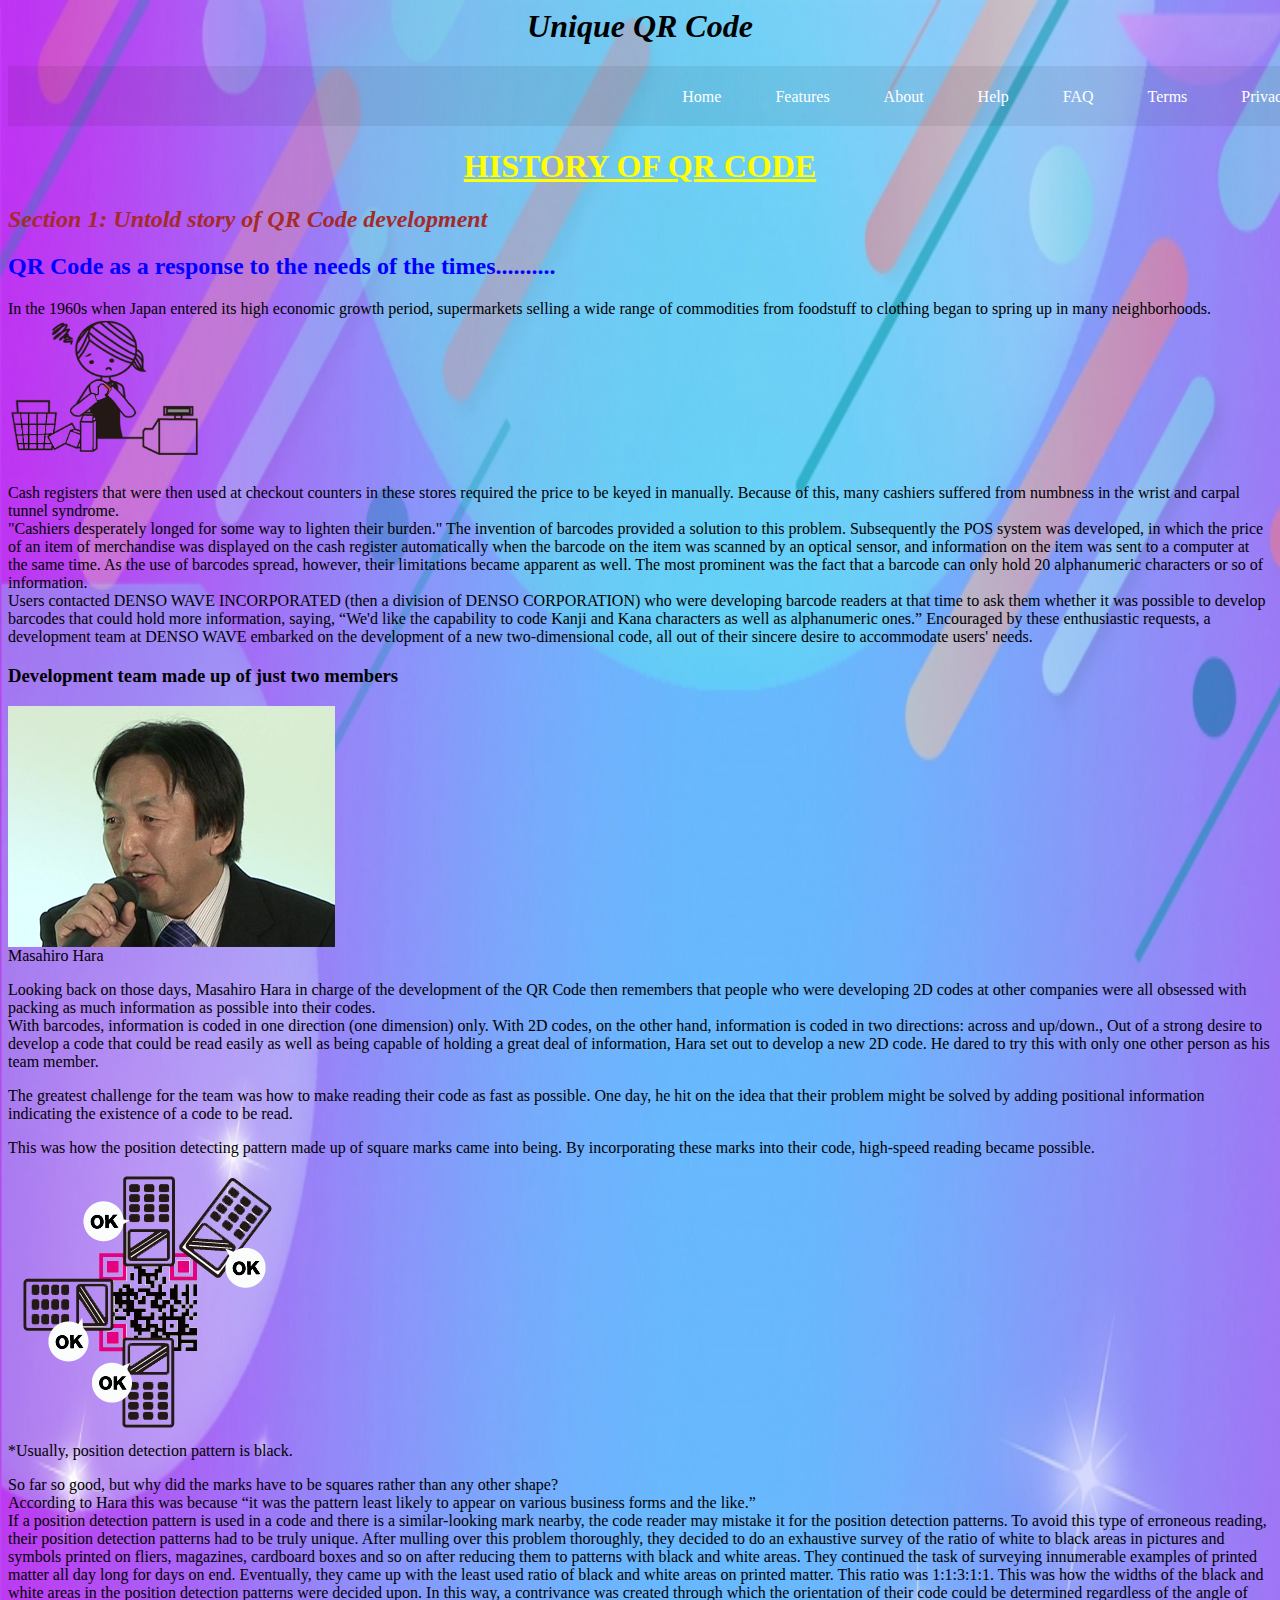
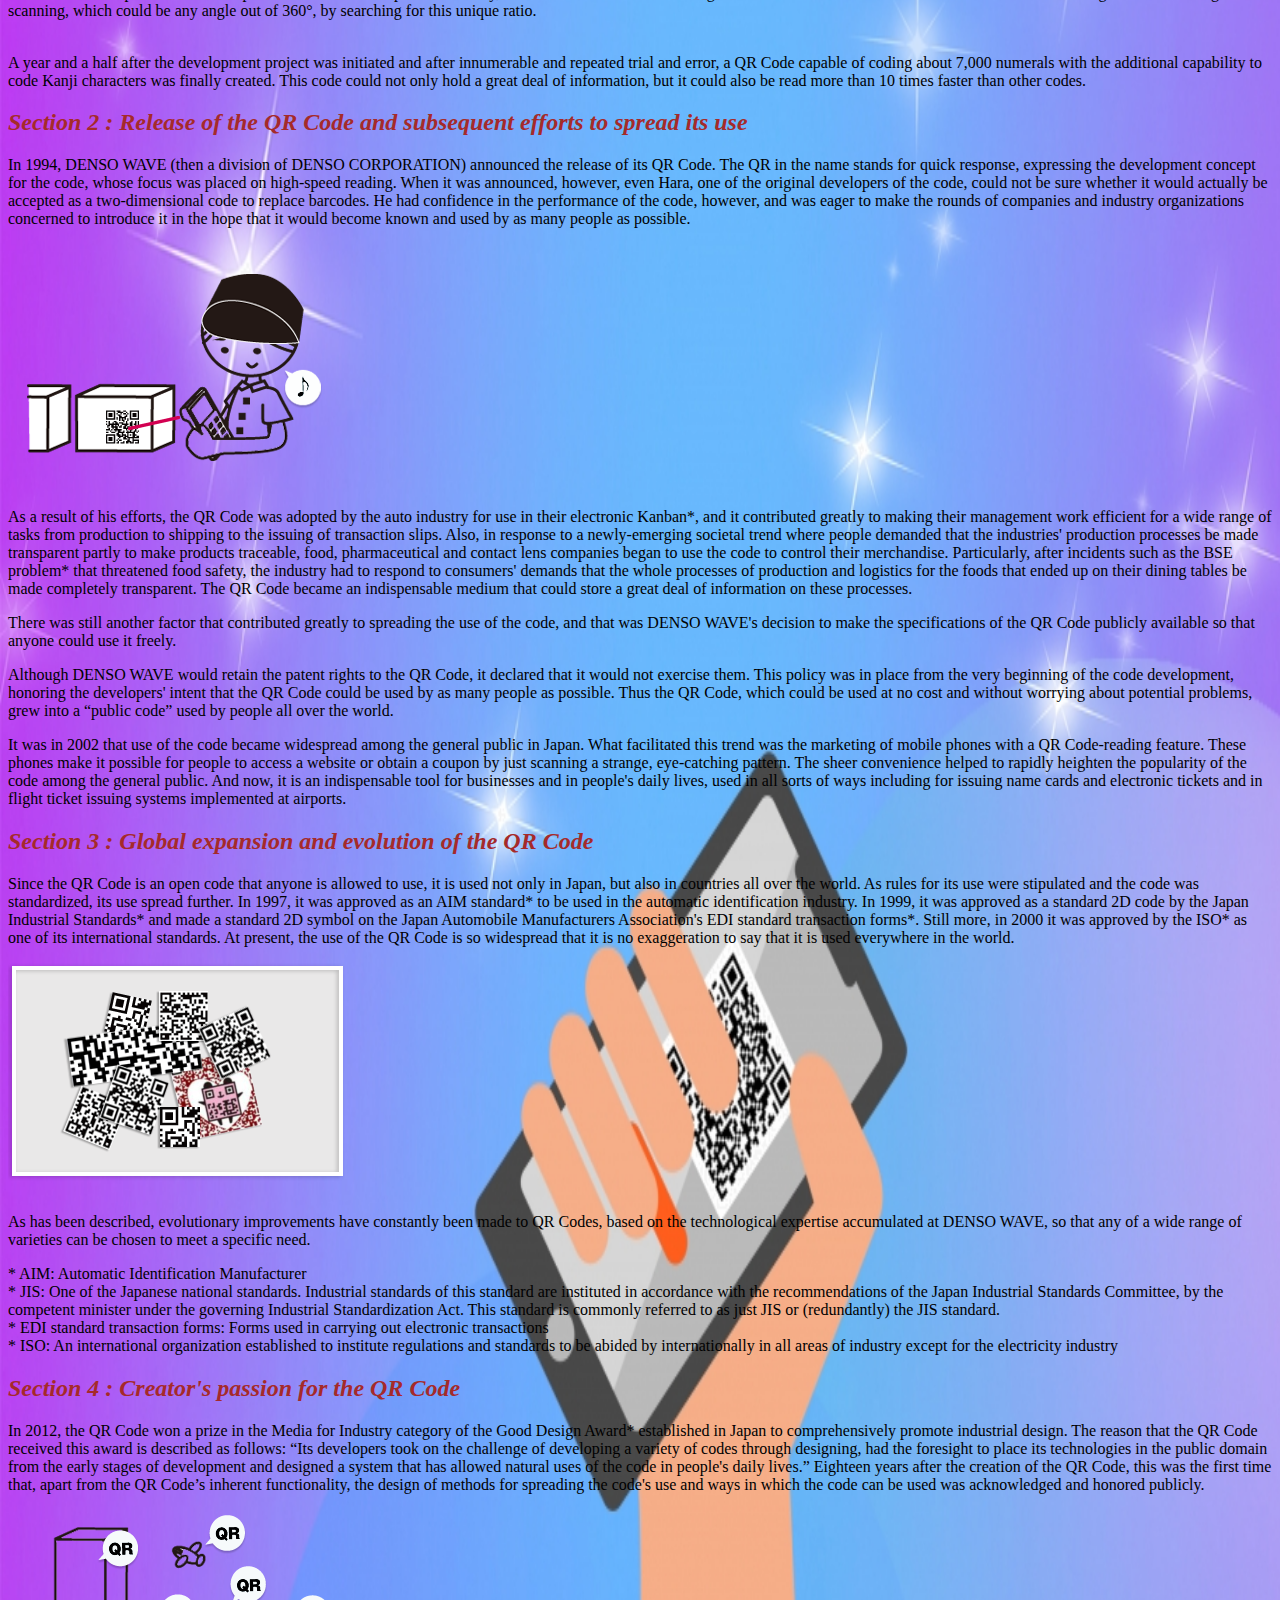
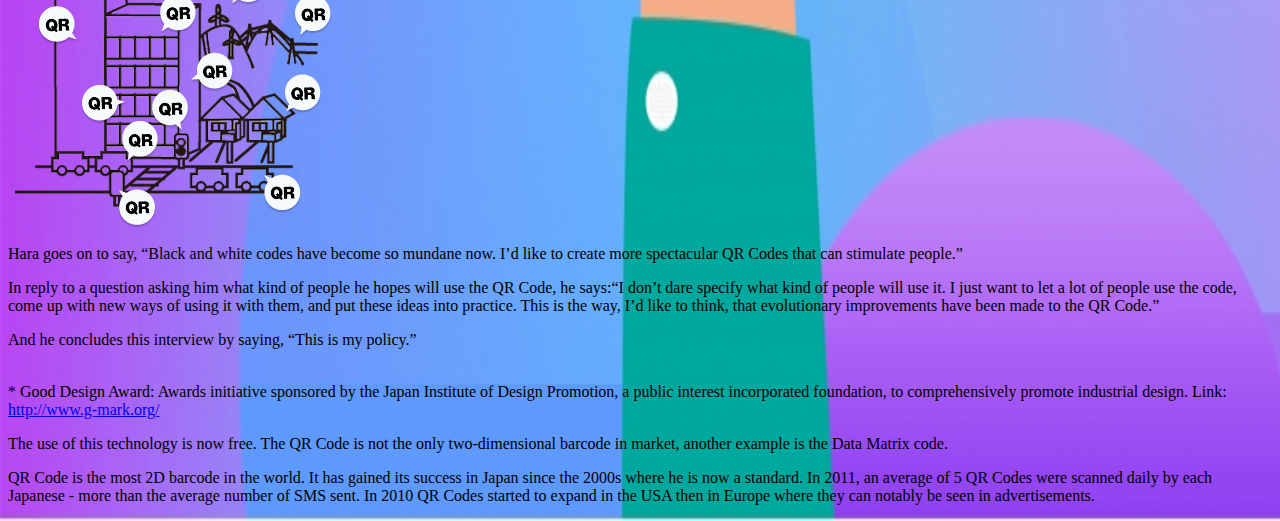
<file: About.html>
﻿<html>
<head>
<title>QRCode</title>
<link rel="stylesheet" type="text/css" href="style.css" />
<style>
body {
background-image:url(images/pngtree.jpg);
  background-size: 105% 100%;
    }
</style>

<meta charset="utf-8" />
</head><body text="#000000">
<center><h1 ="name"><i>Unique QR Code</i></h1></center>
<div id="main">
   <nav>
   <ul>
     <li><a href="index.html">Home</a></li>
     <li><a href="Features.html">Features</a></li>
     <li><a href="About.html">About</a></li>
     <li><a href="Help.html">Help</a></li>
     <li><a href="Faq.html">FAQ</a></li>
     <li><a href="Terms.html">Terms</a></li>
     <li><a href="Privacy.html">Privacy</a></li>
     </ul>  
  </nav>
</div>
<h1 style="color:yellow;"><U><center>HISTORY OF QR CODE</center></U></H1>
<h2 style="color:brown;"><i>Section 1: Untold story of QR Code development</i></h2>
<h2 style="color:blue;"><b>QR Code as a response to the needs of the times..........</b></h2>
In the 1960s when Japan entered its high economic growth period, supermarkets selling a wide range of commodities from foodstuff to clothing began to spring up in many neighborhoods.<br />
<img src="images/1Image.png" height="150" width="200" /><p>Cash registers that were then used at checkout counters in these stores required the price to be keyed in manually. Because of this, many cashiers suffered from numbness in the wrist and carpal tunnel syndrome.<br />
"Cashiers desperately longed for some way to lighten their burden."
The invention of barcodes provided a solution to this problem. Subsequently the POS system was developed, in which the price of an item of merchandise was displayed on the cash register automatically when the barcode on the item was scanned by an optical sensor, and information on the item was sent to a computer at the same time.
As the use of barcodes spread, however, their limitations became apparent as well. The most prominent was the fact that a barcode can only hold 20 alphanumeric characters or so of information.<br />
Users contacted DENSO WAVE INCORPORATED (then a division of DENSO CORPORATION) who were developing barcode readers at that time to ask them whether it was possible to develop barcodes that could hold more information, saying, “We'd like the capability to code Kanji and Kana characters as well as alphanumeric ones.”
Encouraged by these enthusiastic requests, a development team at DENSO WAVE embarked on the development of a new two-dimensional code, all out of their sincere desire to accommodate users' needs.
</p><div class="chapterH3Title" id="teamH3">
<h3>Development team made up of just two members</h3></div>
<img src="images/1HaraImage.png" id="1haraImage.png" />
<div class="smallText" id="haraName">Masahiro Hara</div>
<p>Looking back on those days, Masahiro Hara in charge of the development of the QR Code then remembers that people who were developing 2D codes at other companies were all obsessed with packing as much information as possible into their codes.<br />
                            With barcodes, information is coded in one direction (one dimension) only. With 2D codes, on the other hand, information is coded in two directions: across and up/down., Out of a strong desire to develop a code that could be read easily as well as being capable of holding a great deal of information, Hara set out to develop a new 2D code. He dared to try this with only one other person as his team member.</p>
<p>The greatest challenge for the team was how to make reading their code as fast as possible. One day, he hit on the idea that their problem might be solved by adding positional information indicating the existence of a code to be read.</p>
<p>This was how the position detecting pattern made up of square marks came into being. By incorporating these marks into their code, high-speed reading became possible.</p>
<img src="images/chapter1OImage.png" id="okImage" />
<div class="smallText" id="okImageText">*Usually, position detection pattern is black.</div>
<p>So far so good, but why did the marks have to be squares rather than any other shape?<br />
According to Hara this was because “it was the pattern least likely to appear on various business forms and the like.” <br />
                    If a position detection pattern is used in a code and there is a similar-looking mark nearby, the code reader may mistake it for the position detection patterns. To avoid this type of erroneous reading, their position detection patterns had to be truly unique. After mulling over this problem thoroughly, they decided to do an exhaustive survey of the ratio of white to black areas in pictures and symbols printed on fliers, magazines, cardboard boxes and so on after reducing them to patterns with black and white areas. They continued the task of surveying innumerable examples of printed matter all day long for days on end. Eventually, they came up with the least used ratio of black and white areas on printed matter. This ratio was 1:1:3:1:1. This was how the widths of the black and white areas in the position detection patterns were decided upon. In this way, a contrivance was created through which the orientation of their code could be determined regardless of the angle of scanning, which could be any angle out of 360°, by searching for this unique ratio.
<br /><br /></p>
<p>A year and a half after the development project was initiated and after innumerable and repeated trial and error, a QR Code capable of coding about 7,000 numerals with the additional capability to code Kanji characters was finally created. This code could not only hold a great deal of information, but it could also be read more than 10 times faster than other codes.</p></div></div>
<div class="chapterH2Title">
<h2 style="color:brown;"><i>Section 2 : Release of the QR Code and subsequent efforts to spread its use</i></h2>
</div>
<div class="chapterMiddle">
<div class="chapterContents chapterContents2">
<p>In 1994, DENSO WAVE (then a division of DENSO CORPORATION) announced the release of its QR Code. The QR in the name stands for quick response, expressing the development concept for the code, whose focus was placed on high-speed reading. When it was announced, however, even Hara, one of the original developers of the code, could not be sure whether it would actually be accepted as a two-dimensional code to replace barcodes. He had confidence in the performance of the code, however, and was eager to make the rounds of companies and industry organizations concerned to introduce it in the hope that it would become known and used by as many people as possible.</p>
<img src="images/2Image.png"/>
<p>As a result of his efforts, the QR Code was adopted by the auto industry for use in their electronic Kanban*, and it contributed greatly to making their management work efficient for a wide range of tasks from production to shipping to the issuing of transaction slips. Also, in response to a newly-emerging societal trend where people demanded that the industries' production processes be made transparent partly to make products traceable, food, pharmaceutical and contact lens companies began to use the code to control their merchandise. Particularly, after incidents such as the BSE problem* that threatened food safety, the industry had to respond to consumers' demands that the whole processes of production and logistics for the foods that ended up on their dining tables be made completely transparent. The QR Code became an indispensable medium that could store a great deal of information on these processes.</p>
						
<p>There was still another factor that contributed greatly to spreading the use of the code, and that was DENSO WAVE's decision to make the specifications of the QR Code publicly available so that anyone could use it freely.</p>
	<p>Although DENSO WAVE would retain the patent rights to the QR Code, it declared that it would not exercise them. This policy was in place from the very beginning of the code development, honoring the developers' intent that the QR Code could be used by as many people as possible. Thus the QR Code, which could be used at no cost and without worrying about potential problems, grew into a “public code” used by people all over the world.</p>
<p>It was in 2002 that use of the code became widespread among the general public in Japan. What facilitated this trend was the marketing of mobile phones with a QR Code-reading feature. These phones make it possible for people to access a website or obtain a coupon by just scanning a strange, eye-catching pattern. The sheer convenience helped to rapidly heighten the popularity of the code among the general public. And now, it is an indispensable tool for businesses and in people's daily lives, used in all sorts of ways including for issuing name cards and electronic tickets and in flight ticket issuing systems implemented at airports.</p>
</div>
</div>
<div id="chapter3">
<div class="chapterH2Title">
<h2 style="color:brown;"><i>Section 3 : Global expansion and evolution of the QR Code</i></h2>
</div>
<div class="chapterMiddle">
<div class="chapterContents chapterContents3">
<p>Since the QR Code is an open code that anyone is allowed to use, it is used not only in Japan, but also in countries all over the world. As rules for its use were stipulated and the code was standardized, its use spread further. In 1997, it was approved as an AIM standard* to be used in the automatic identification industry. In 1999, it was approved as a standard 2D code by the Japan Industrial Standards* and made a standard 2D symbol on the Japan Automobile Manufacturers Association's EDI standard transaction forms*. Still more, in 2000 it was approved by the ISO* as one of its international standards. At present, the use of the QR Code is so widespread that it is no exaggeration to say that it is used everywhere in the world.</p>
<img src="images/3Image.png"/>
<p>As has been described, evolutionary improvements have constantly been made to QR Codes, based on the technological expertise accumulated at DENSO WAVE, so that any of a wide range of varieties can be chosen to meet a specific need.</p>
<div class="smallText">
* AIM: Automatic Identification Manufacturer<br />
* JIS: One of the Japanese national standards. Industrial standards of this standard are instituted in accordance with the recommendations of the Japan Industrial Standards Committee, by the competent minister under the governing Industrial Standardization Act. This standard is commonly referred to as just JIS or (redundantly) the JIS standard.<br />
* EDI standard transaction forms: Forms used in carrying out electronic transactions<br />
* ISO: An international organization established to institute regulations and standards to be abided by internationally in all areas of industry except for the electricity industry
</div></div></div>
<div id="chapter4">
<div class="chapterH2Title">
<h2 style="color:brown;"><i> Section 4 : Creator's passion for the QR Code</i></h2>
</div>
<div class="chapterMiddle">
<div class="chapterContents chapterContents4">
<p>In 2012, the QR Code won a prize in the Media for Industry category of the Good Design Award* established in Japan to comprehensively promote industrial design. The reason that the QR Code received this award is described as follows: “Its developers took on the challenge of developing a variety of codes through designing, had the foresight to place its technologies in the public domain from the early stages of development and designed a system that has allowed natural uses of the code in people's daily lives.” Eighteen years after the creation of the QR Code, this was the first time that, apart from the QR Code’s inherent functionality, the design of methods for spreading the code's use and ways in which the code can be used was acknowledged and honored publicly.</p>
<img src="images/4Image.png"/>
<p>Hara goes on to say, “Black and white codes have become so mundane now. I’d like to create more spectacular QR Codes that can stimulate people.”</p>
<p>In reply to a question asking him what kind of people he hopes will use the QR Code, he says:“I don’t dare specify what kind of people will use it. I just want to let a lot of people use the code, come up with new ways of using it with them, and put these ideas into practice. This is the way, I’d like to think, that evolutionary improvements have been made to the QR Code.”</p>
<p> And he concludes this interview by saying, “This is my policy.”<br /><br /></p>
<div class="smallText">
* Good Design Award: Awards initiative sponsored by the Japan Institute of Design Promotion, a public interest incorporated foundation, to comprehensively promote industrial design.  Link: <a href="http://www.g-mark.org/" target="_blank">http://www.g-mark.org/</a>
</div></div></div>
<p> The use of this technology is now free. The QR Code is not the only two-dimensional barcode in market, another example is the Data Matrix code.</p>
<p>QR Code is the most 2D barcode in the world. It has gained its success in Japan since the 2000s where he is now a standard. In 2011, an average of 5 QR Codes were scanned daily by each Japanese - more than the average number of SMS sent.
In 2010 QR Codes started to expand in the USA then in Europe where they can notably be seen in advertisements.</p>
</div></body>
</html>
</file>
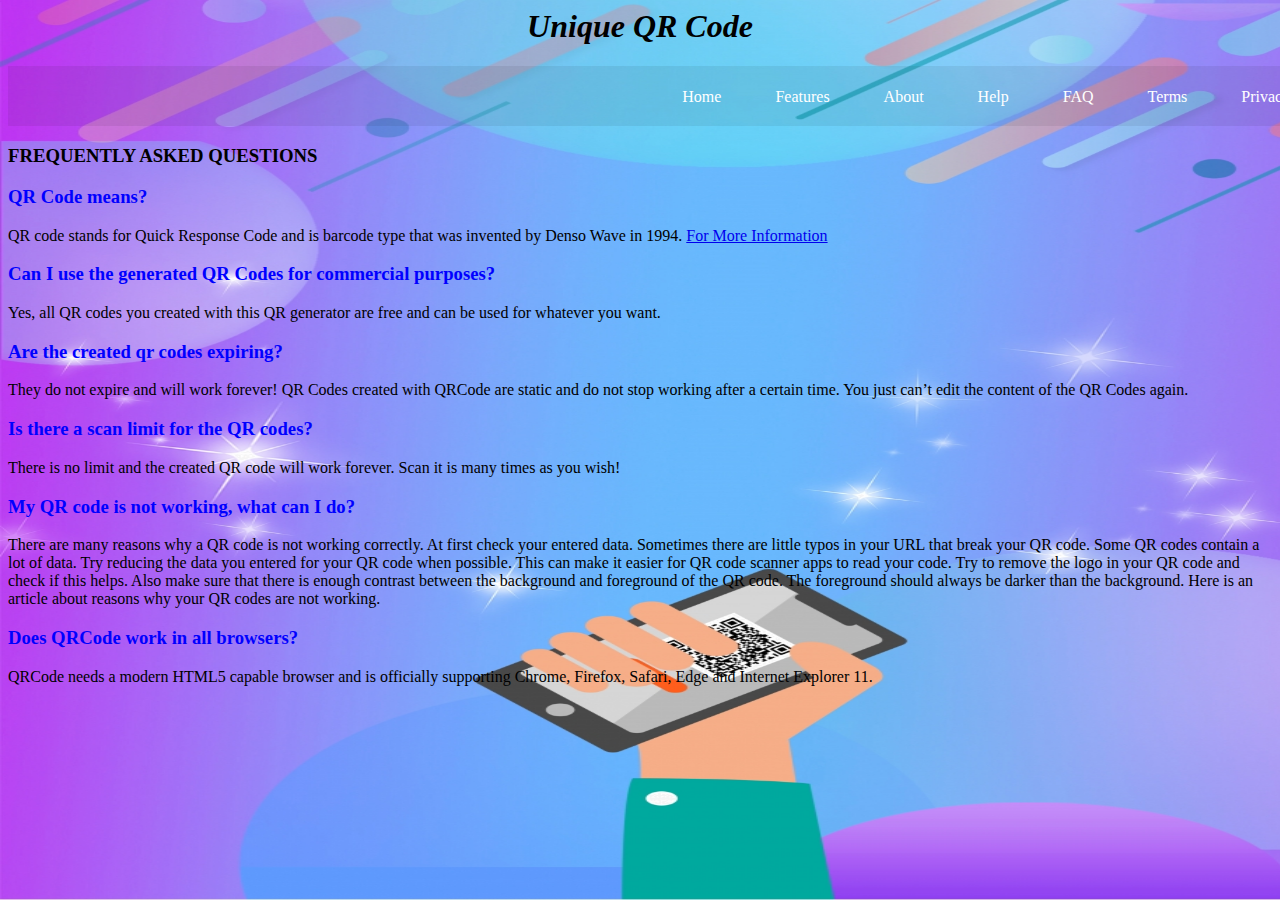
<file: Faq.html>
﻿<html>
<head>
<title>QRCode</title>
<link rel="stylesheet" type="text/css" href="style.css"/>
<style>
body {
background-image:url(images/pngtree.jpg);
  background-size: 105%100%;
    }
</style>

<meta charset="utf-8" />
</head><body text="#000000">
<center><h1 ="name"><i>Unique QR Code</i></h1></center>
<div id="main">
   <nav>
     <ul>
     <li><a href="index.html">Home</a></li>
     <li><a href="Features.html">Features</a></li>
     <li><a href="About.html">About</a></li>
     <li><a href="Help.html">Help</a></li>
     <li><a href="Faq.html">FAQ</a></li>
      <li><a href="Terms.html">Terms</a></li>
     <li><a href="Privacy.html">Privacy</a></li>
     </ul>  
   </nav>
</div>

<h3>FREQUENTLY ASKED QUESTIONS</h3>
<h3 style="color:blue;"><b>QR  Code means?</b><br /></h3>
QR code stands for Quick Response Code and is barcode type that was invented by Denso Wave in 1994. <a href="FAQ's/What-is-a-qrcode.html">For More Information</a>
<h3 style="color:blue;"><b>Can I use the generated QR Codes for commercial purposes?</b></h3>
<p>Yes, all QR codes you created with this QR generator are free and can be used for whatever you want.</p>
<h3 style="color:blue;"><b>Are the created qr codes expiring?</b></h3>
<p>They do not expire and will work forever! QR Codes created with QRCode are static and do not stop working after a certain time. You just can’t edit the content of the QR Codes again.</p>
<h3 style="color:blue;"><b>Is there a scan limit for the QR codes?</b></h3>
<p>There is no limit and the created QR code will work forever. Scan it is many times as you wish!</p>
<h3 style="color:blue;"><b>My QR code is not working, what can I do?</b></h3>
<p>There are many reasons why a QR code is not working correctly. At first check your entered data. Sometimes there are little typos in your URL that break your QR code. Some QR codes contain a lot of data. Try reducing the data you entered for your QR code when possible. This can make it easier for QR code scanner apps to read your code. Try to remove the logo in your QR code and check if this helps. Also make sure that there is enough contrast between the background and foreground of the QR code. The foreground should always be darker than the background. Here is an article about reasons why your QR codes are not working.</p>
<h3 style="color:blue;"><b>Does QRCode work in all browsers?</b></h3>
<p>QRCode needs a modern HTML5 capable browser and is officially supporting Chrome, Firefox, Safari, Edge and Internet Explorer 11.</p></body></html>
</file>
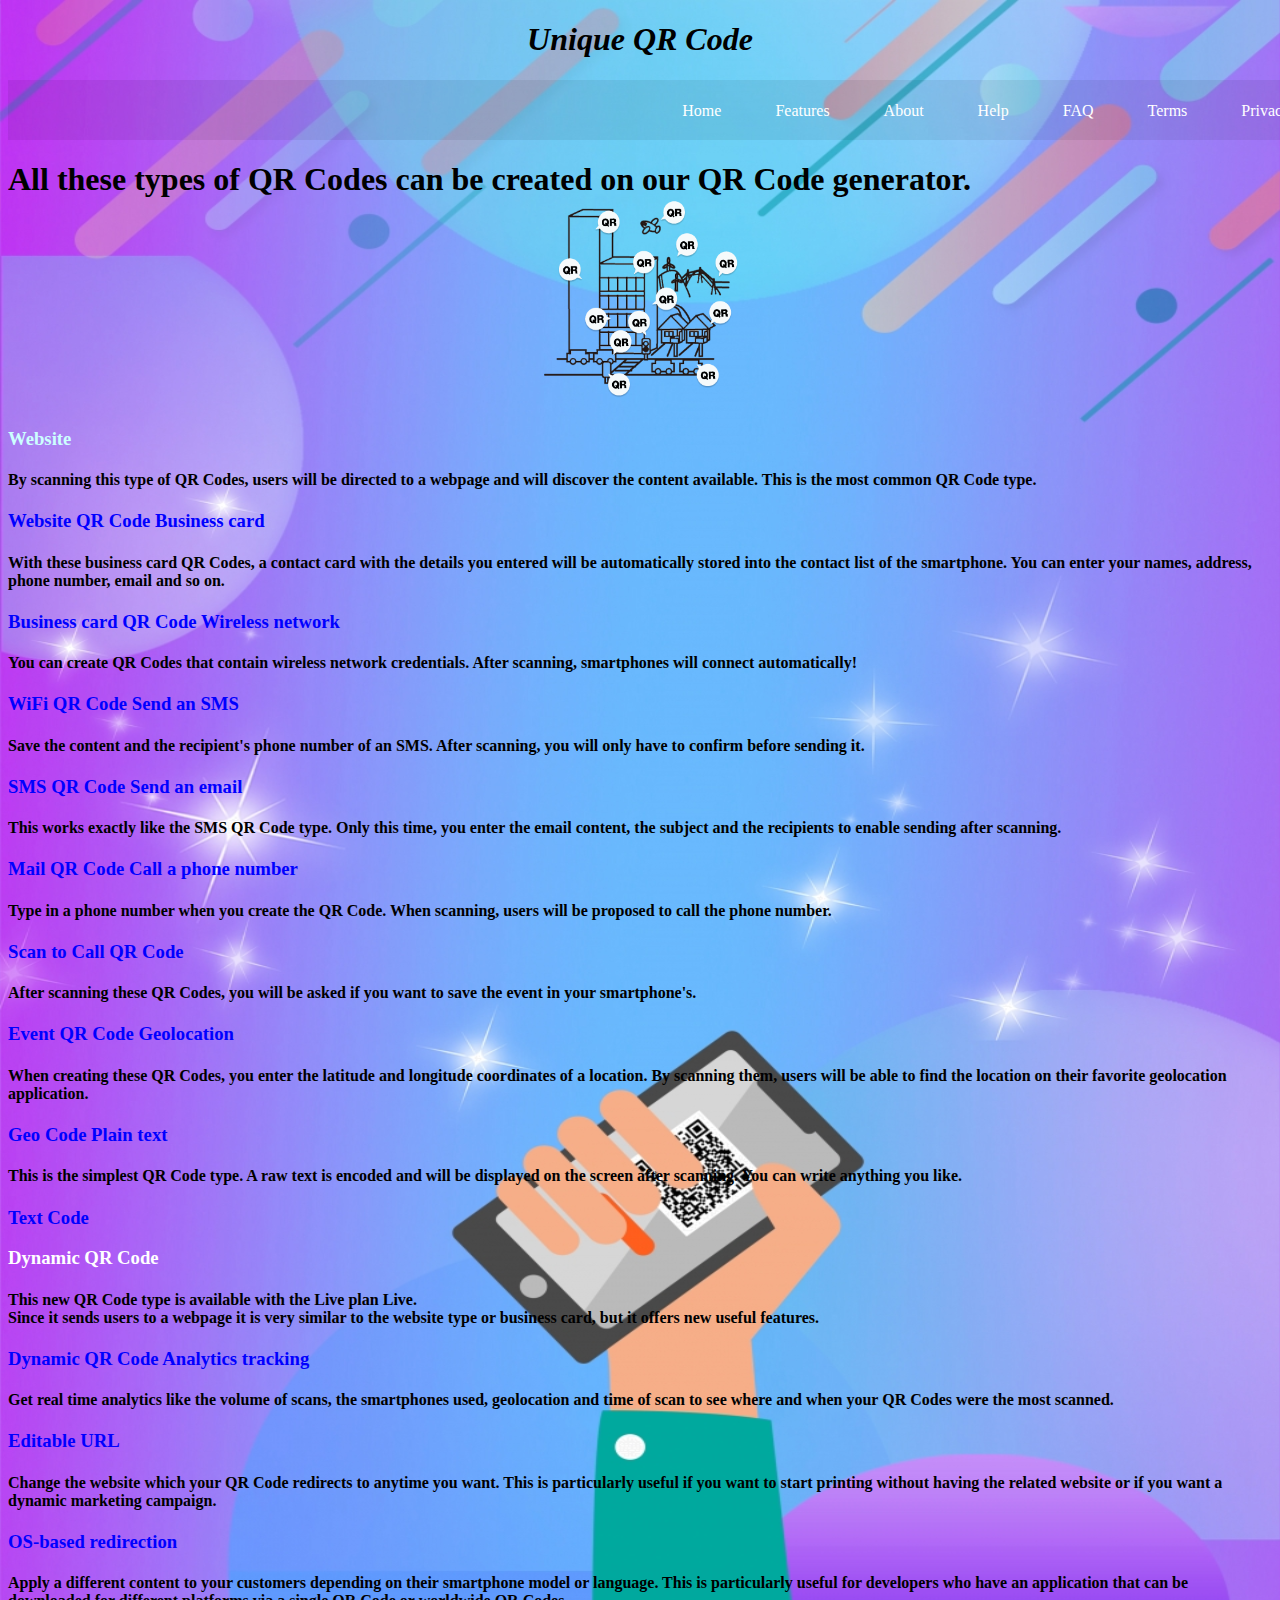
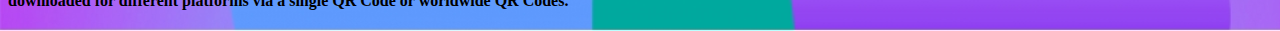
<file: Features.html>
<!DOCTYPE html>
<html>
<head>
<title>QRCode</title>
<link rel="stylesheet" type="text/css" href="style.css">
<style>
body {
  background-image:url(images/pngtree.jpg);
  background-size: 100% 100%;
   }
</style>
<meta charset="utf-8">
</head><body text="#000000">
<center><h1 ="name"><i>Unique QR Code</i></h1></center>
<div id="main">
   <nav>
   <ul>
     <li><a href="index.html">Home</a></li>
     <li><a href="Features.html">Features</a></li>
     <li><a href="About.html">About</a></li>
     <li><a href="Help.html">Help</a></li>
     <li><a href="Faq.html">FAQ</a></li>
    <li><a href="Terms.html">Terms</a></li>
     <li><a href="Privacy.html">Privacy</a></li>
     </ul>  
  </nav>
</div>
<h1 style="color:black;" "Tahoma, Geneva, Arial;"><b>All these types of QR Codes can be created on our QR Code generator.</b>
<center><img src="images/4Image.png" height=200 width=200></center>
<h3 style="color:#CFF;">Website</h3>
<h4>By scanning this type of QR Codes, users will be directed to a webpage and will discover the content available. This is the most common QR Code type.</h4>
<h3 style="color:blue;">Website QR Code Business card</h3>
<h4>With these business card QR Codes, a contact card with the details you entered will be automatically stored into the contact list of the smartphone. You can enter your names, address, phone number, email and so on.</h4>

<h3 style="color:blue;">Business card QR Code Wireless network</h3>
<h4>You can create QR Codes that contain wireless network credentials. After scanning, smartphones will connect automatically!</h4>
<h3 style="color:blue;">WiFi QR Code Send an SMS</h3>
<h4>Save the content and the recipient's phone number of an SMS. After scanning, you will only have to confirm before sending it.</h4>
<b><h3 style="color:blue;">SMS QR Code Send an email</h3></b>
<h4>This works exactly like the SMS QR Code type. Only this time, you enter the email content, the subject and the recipients to enable sending after scanning.</h4>
<h3 style="color:blue;">Mail QR Code Call a phone number</h3>
<h4>Type in a phone number when you create the QR Code. When scanning, users will be proposed to call the phone number.</h4>
<h3 style="color:blue;">Scan to Call QR Code</h3>
<h4>After scanning these QR Codes, you will be asked if you want to save the event in your smartphone's.</h4>
<h3 style="color:blue;">Event QR Code Geolocation</h3>
<h4>When creating these QR Codes, you enter the latitude and longitude coordinates of a location. By scanning them, users will be able to find the location on their favorite geolocation application.</h4>
<h3 style="color:blue;">Geo Code Plain text</h3>
<h4>This is the simplest QR Code type. A raw text is encoded and will be displayed on the screen after scanning. You can write anything you like.</h4>
<h3 style="color:blue;">Text Code</h3>
<b><h3 style="color:white;">Dynamic QR Code</h3></b>
<h4>This new QR Code type is available with the Live plan Live.<br>
  Since it sends users to a webpage it is very similar to the website type or business card, but it offers new useful features.</h4>
<h3 style="color:blue;">Dynamic QR Code Analytics tracking</h3>
<h4>Get real time analytics like the volume of scans, the smartphones used, geolocation and time of scan to see where and when your QR Codes were the most scanned. </h4>
<b><h3 style="color:blue;">Editable URL</h3></b>
<h4>Change the website which your QR Code redirects to anytime you want. This is particularly useful if you want to start printing without having the related website or if you want a dynamic marketing campaign. </h4>
<h3 style="color:blue;">OS-based redirection</h3>
<h4>Apply a different content to your customers depending on their smartphone model or language. This is particularly useful for developers who have an application that can be downloaded for different platforms via a single QR Code or worldwide QR Codes. </h4>
</h1></body>
</html>
</file>
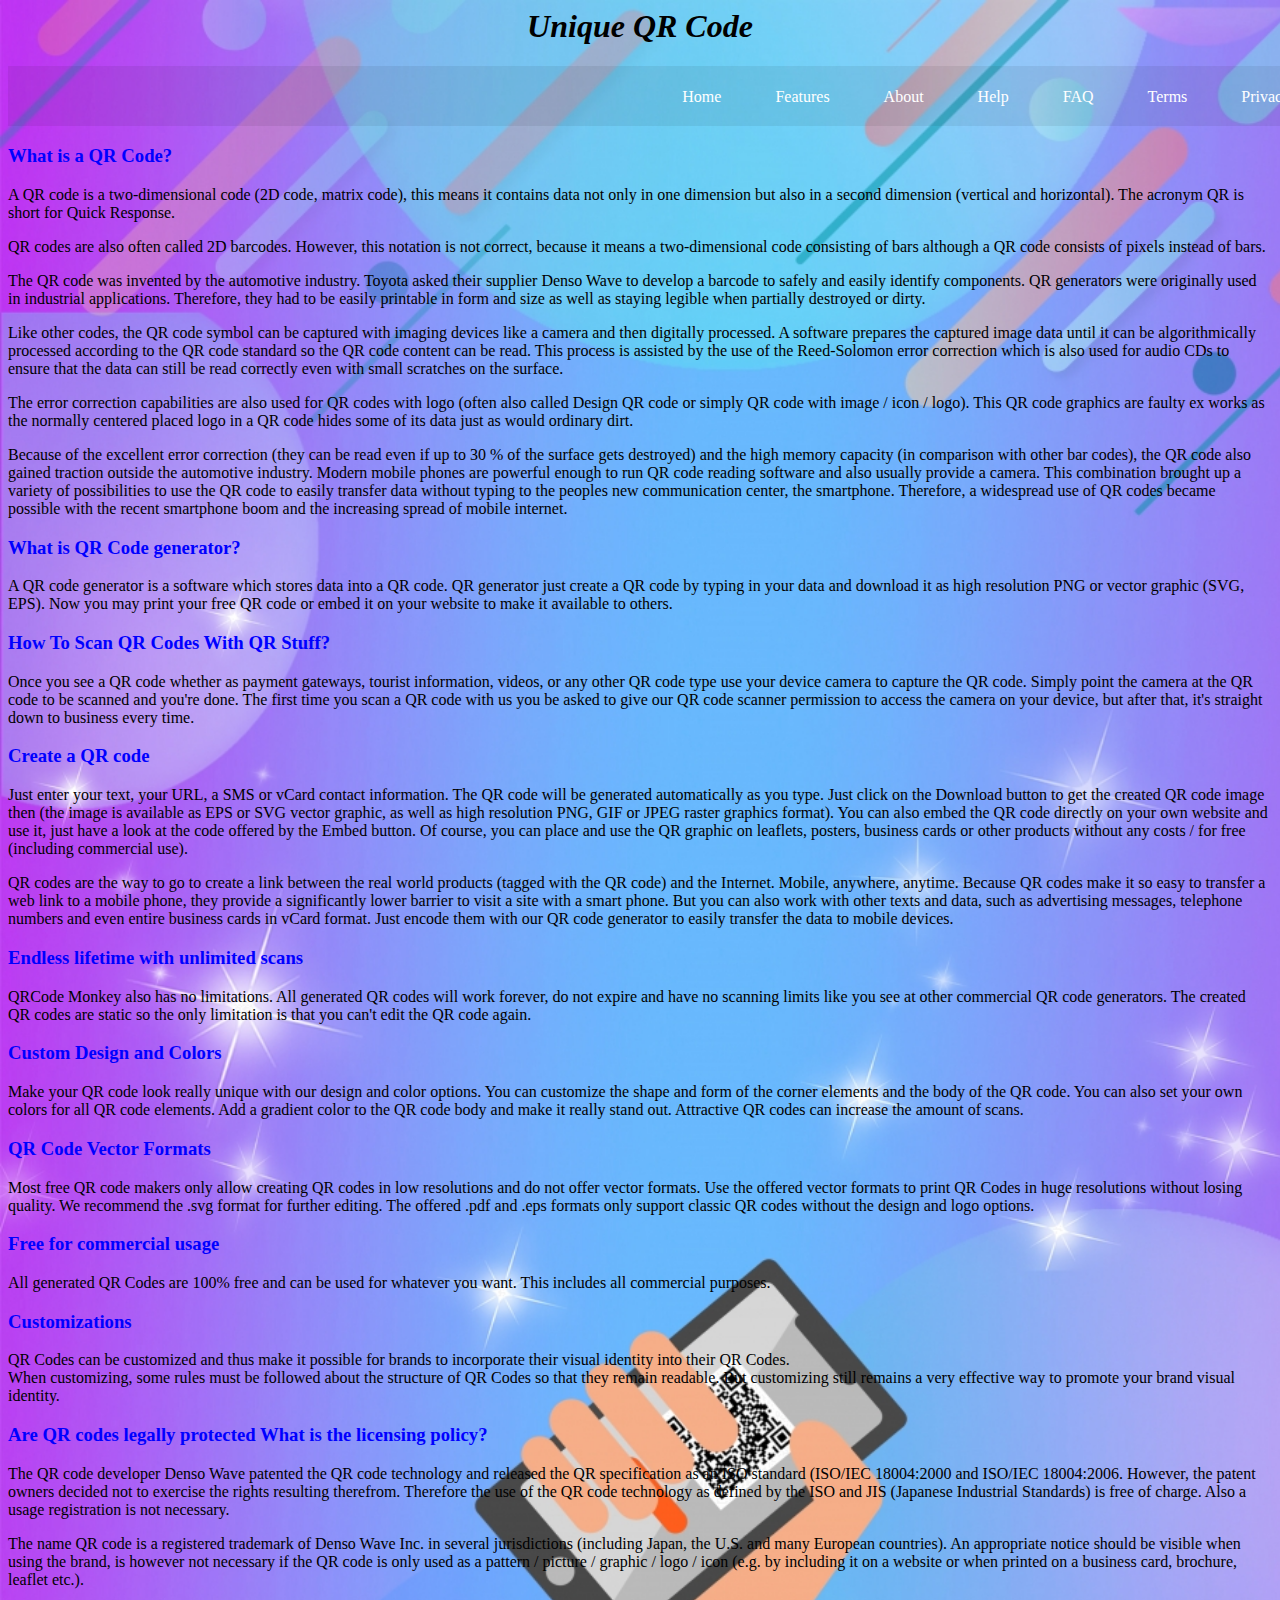
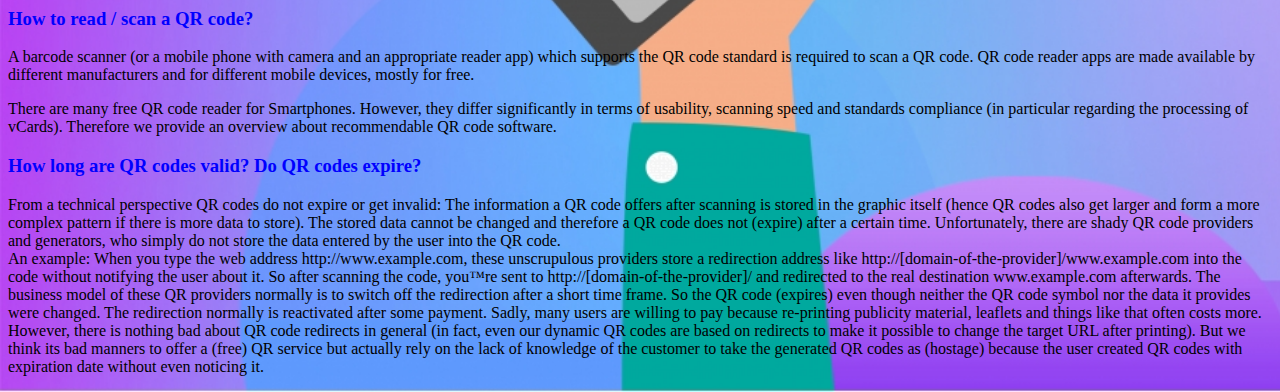
<file: Help.html>
﻿<html>
<head>
<title>QRCode</title>
<link rel="stylesheet" type="text/css" href="style.css" />
<style>
body {
background-image:url(images/pngtree.jpg);
  background-size: 105% 100%;
    }
</style>

<meta charset="utf-8" />
</head><body text="#000000">
<center><h1 ="name"><i>Unique QR Code</i></h1></center>
<div id="main">
   <nav>
     <ul>
     <li><a href="index.html">Home</a></li>
     <li><a href="Features.html">Features</a></li>
     <li><a href="About.html">About</a></li>
     <li><a href="Help.html">Help</a></li>
     <li><a href="Faq.html">FAQ</a></li>
     <li><a href="Terms.html">Terms</a></li>
     <li><a href="Privacy.html">Privacy</a></li>
     </ul>  
   </nav>
</div>
<b><h3 style="color:blue;">What is a QR Code?</h3></b>

<p>A QR code is a two-dimensional code (2D code, matrix code), this means it contains data not only in one dimension but also in a second dimension (vertical and horizontal). The acronym QR is short for Quick Response.<br /></p>

<p>QR codes are also often called 2D barcodes. However, this notation is not correct, because it means a two-dimensional code consisting of bars although a QR code consists of pixels instead of bars.<br /></p>

<p>The QR code was invented by the automotive industry. Toyota asked their supplier Denso Wave to develop a barcode to safely and easily identify components. QR generators were originally used in industrial applications. Therefore, they had to be easily printable in form and size as well as staying legible when partially destroyed or dirty.<br /></p>

<p>Like other codes, the QR code symbol can be captured with imaging devices like a camera and then digitally processed. A software prepares the captured image data until it can be algorithmically processed according to the QR code standard so the QR code content can be read. This process is assisted by the use of the Reed-Solomon error correction which is also used for audio CDs to ensure that the data can still be read correctly even with small scratches on the surface.<br /></p>

<p>The error correction capabilities are also used for QR codes with logo (often also called Design QR code or simply QR code with image / icon / logo). This QR code graphics are faulty ex works as the normally centered placed logo in a QR code hides some of its data just as would ordinary dirt.<br /></p>

<p>Because of the excellent error correction (they can be read even if up to 30 % of the surface gets destroyed) and the high memory capacity (in comparison with other bar codes), the QR code also gained traction outside the automotive industry. Modern mobile phones are powerful enough to run QR code reading software and also usually provide a camera. This combination brought up a variety of possibilities to use the QR code to easily transfer data without typing to the peoples new communication center, the smartphone. Therefore, a widespread use of QR codes became possible with the recent smartphone boom and the increasing spread of mobile internet.<br /></p>

<h3 style="color:blue;"><b>What is QR Code generator?</b></h3>
<p>A QR code generator is a software which stores data into a QR code. QR generator just create a QR code by typing in your data and download it as high resolution PNG or vector graphic (SVG, EPS). Now you may print your free QR code or embed it on your website to make it available to others.<br /></p>
<h3 style="color:blue;">How To Scan QR Codes With QR Stuff?</h3>
<p>Once you see a QR code whether as payment gateways, tourist information, videos, or any other QR code type use your device camera to capture the QR code. Simply point the camera at the QR code to be scanned and you're done. The first time you scan a QR code with us you be asked to give our QR code scanner permission to access the camera on your device, but after that, it's straight down to business every time.</p>
<h3 style="color:blue;">Create a QR code</h3>
<p>Just enter your text, your URL, a SMS or vCard contact information. The QR code will be generated automatically as you type. Just click on the Download button to get the created QR code image then (the image is available as EPS or SVG vector graphic, as well as high resolution PNG, GIF or JPEG raster graphics format). You can also embed the QR code directly on your own website and use it, just have a look at the code offered by the Embed button. Of course, you can place and use the QR graphic on leaflets, posters, business cards or other products without any costs / for free (including commercial use).</p>
<p>QR codes are the way to go to create a link between the real world products (tagged with the QR code) and the Internet. Mobile, anywhere, anytime. Because QR codes make it so easy to transfer a web link to a mobile phone, they provide a significantly lower barrier to visit a site with a smart phone. But you can also work with other texts and data, such as advertising messages, telephone numbers and even entire business cards in vCard format. Just encode them with our QR code generator to easily transfer the data to mobile devices.</p>
<h3 style="color:blue;">Endless lifetime with unlimited scans</h3>
<p>QRCode Monkey also has no limitations. All generated QR codes will work forever, do not expire and have no scanning limits like you see at other commercial QR code generators. The created QR codes are static so the only limitation is that you can't edit the QR code again.</p>
<h3 style="color:blue;">Custom Design and Colors</h3>
<p>Make your QR code look really unique with our design and color options. You can customize the shape and form of the corner elements and the body of the QR code. You can also set your own colors for all QR code elements. Add a gradient color to the QR code body and make it really stand out. Attractive QR codes can increase the amount of scans.</p>
<h3 style="color:blue;">QR Code Vector Formats</h3>
<p>Most free QR code makers only allow creating QR codes in low resolutions and do not offer vector formats. Use the offered vector formats to print QR Codes in huge resolutions without losing quality. We recommend the .svg format for further editing. The offered .pdf and .eps formats only support classic QR codes without the design and logo options.</p>
<h3 style="color:blue;">Free for commercial usage</h3>
<p>All generated QR Codes are 100% free and can be used for whatever you want. This includes all commercial purposes.</p>
<h3 style="color:blue;">Customizations</h3>
<p>QR Codes can be customized and thus make it possible for brands to incorporate their visual identity into their QR Codes.<br />
When customizing, some rules must be followed about the structure of QR Codes so that they remain readable. But customizing still remains a very effective way to promote your brand visual identity.</p>

<h3 style="color:blue;"><b>Are QR codes legally protected What is the licensing policy?</b></h3>
<p>The QR code developer Denso Wave patented the QR code technology and released the QR specification as an ISO standard (ISO/IEC 18004:2000 and ISO/IEC 18004:2006. However, the patent owners decided not to exercise the rights resulting therefrom. Therefore the use of the QR code technology as defined by the ISO and JIS (Japanese Industrial Standards) is free of charge. Also a usage registration is not necessary.<br /></p>

<p>The name QR code is a registered trademark of Denso Wave Inc. in several jurisdictions (including Japan, the U.S. and many European countries). An appropriate notice should be visible when using the brand, is however not necessary if the QR code is only used as a pattern / picture / graphic / logo / icon (e.g. by including it on a website or when printed on a business card, brochure, leaflet etc.).<br /></p>

<h3 style="color:blue;"><b>How to read / scan a QR code?</b></h3>
<p>A barcode scanner (or a mobile phone with camera and an appropriate reader app) which supports the QR code standard is required to scan a QR code. QR code reader apps are made available by different manufacturers and for different mobile devices, mostly for free.<br /></p>

<p>There are many free QR code reader for Smartphones. However, they differ significantly in terms of usability, scanning speed and standards compliance (in particular regarding the processing of vCards). Therefore we provide an overview about recommendable QR code software.<br /></p>

<h3 style="color:blue;"><b>How long are QR codes valid? Do QR codes expire?</b></h3>
<p>From a technical perspective QR codes do not expire or get invalid: The information a QR code offers after scanning is stored in the graphic itself (hence QR codes also get larger and form a more complex pattern if there is more data to store). The stored data cannot be changed and therefore a QR code does not (expire) after a certain time. Unfortunately, there are shady QR code providers and generators, who simply do not store the data entered by the user into the QR code. <br />An example: When you type the web address http://www.example.com, these unscrupulous providers store a redirection address like http://[domain-of-the-provider]/www.example.com into the code without notifying the user about it. So after scanning the code, you™re sent to http://[domain-of-the-provider]/ and redirected to the real destination www.example.com afterwards. The business model of these QR providers normally is to switch off the redirection after a short time frame. So the QR code (expires) even though neither the QR code symbol nor the data it provides were changed. The redirection normally is reactivated after some payment. Sadly, many users are willing to pay because re-printing publicity material, leaflets and things like that often costs more. However, there is nothing bad about QR code redirects in general (in fact, even our dynamic QR codes are based on redirects to make it possible to change the target URL after printing). But we think its bad manners to offer a (free) QR service but actually rely on the lack of knowledge of the customer to take the generated QR codes as (hostage) because the user created QR codes with expiration date without even noticing it.</p>
</body>
</html>
</file>
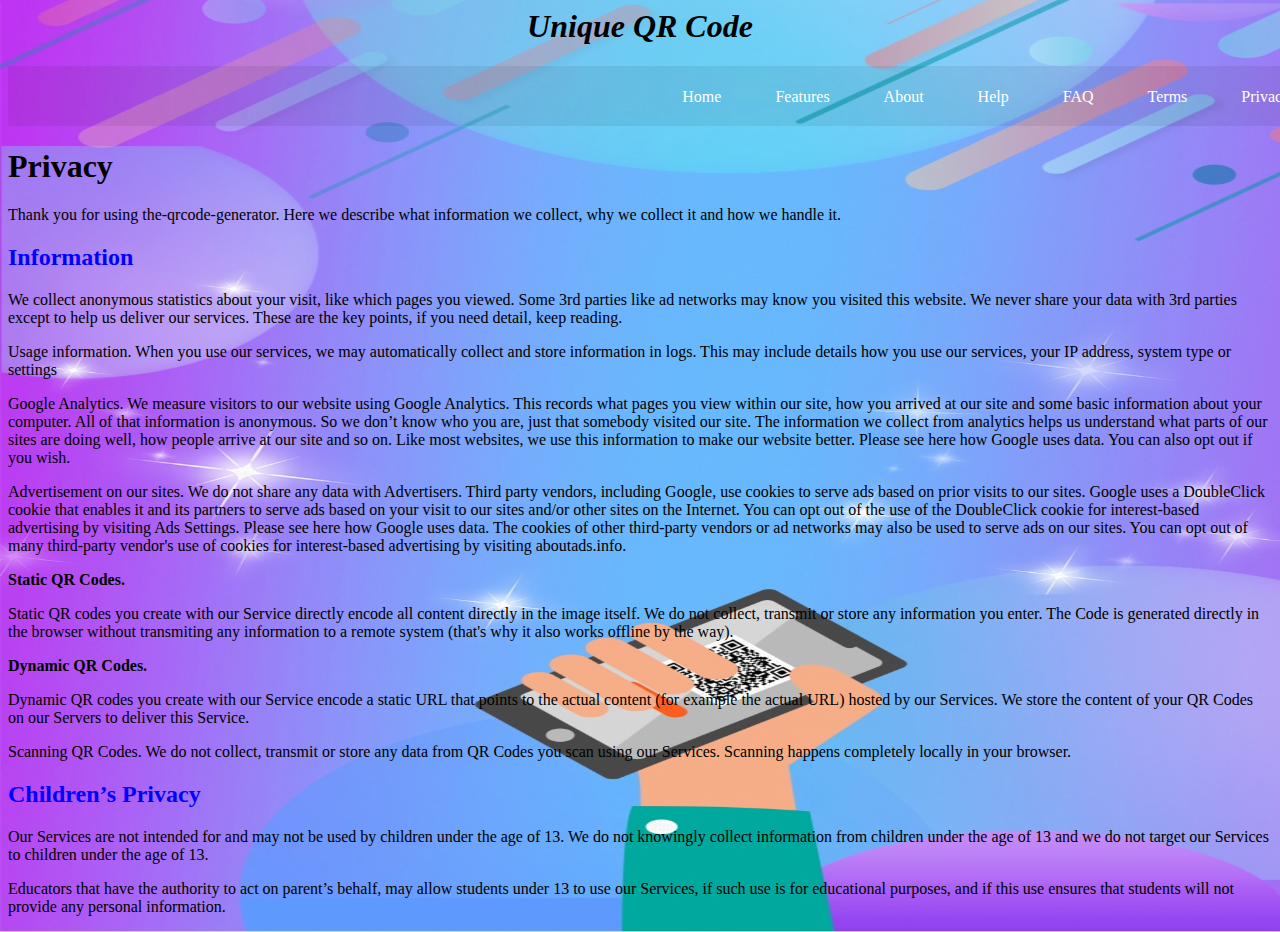
<file: Privacy.html>
﻿<html>
<head>
<title>QRCode</title>
<link rel="stylesheet" type="text/css" href="style.css" />
<style>
body {
background-image:url(images/pngtree.jpg);
  background-size: 105% 100%;
    }
</style>
<meta charset="utf-8" />
</head><body text="#000000">
<center><h1 ="name"><i>Unique QR Code</i></h1></center>
<div id="main">
   <nav>
     <ul>
     <li><a href="index.html">Home</a></li>
     <li><a href="Features.html">Features</a></li>
     <li><a href="About.html">About</a></li>
     <li><a href="Help.html">Help</a></li>
     <li><a href="Faq.html">FAQ</a></li>
     <li><a href="Terms.html">Terms</a></li>
     <li><a href="Privacy.html">Privacy</a></li>
     </ul>  
   </nav>
</div>
<b><h1 style="color:black;">Privacy</h1></b>
<p>Thank you for using the-qrcode-generator. Here we describe what information we collect, why we collect it and how we handle it.</p>

<b><h2 style="color:blue;">Information</h2></b>
<p>We collect anonymous statistics about your visit, like which pages you viewed. Some 3rd parties like ad networks may know you visited this website. We never share your data with 3rd parties except to help us deliver our services. These are the key points, if you need detail, keep reading.</p>

<p>Usage information. When you use our services, we may automatically collect and store information in logs. This may include details how you use our services, your IP address, system type or settings</p>

<p>Google Analytics. We measure visitors to our website using Google Analytics. This records what pages you view within our site, how you arrived at our site and some basic information about your computer. All of that information is anonymous. So we don’t know who you are, just that somebody visited our site. The information we collect from analytics helps us understand what parts of our sites are doing well, how people arrive at our site and so on. Like most websites, we use this information to make our website better. Please see here how Google uses data. You can also opt out if you wish.</p>

<p>Advertisement on our sites. We do not share any data with Advertisers. Third party vendors, including Google, use cookies to serve ads based on prior visits to our sites. Google uses a DoubleClick cookie that enables it and its partners to serve ads based on your visit to our sites and/or other sites on the Internet. You can opt out of the use of the DoubleClick cookie for interest-based advertising by visiting Ads Settings. Please see here how Google uses data. The cookies of other third-party vendors or ad networks may also be used to serve ads on our sites. You can opt out of many third-party vendor's use of cookies for interest-based advertising by visiting aboutads.info.</p>

<b>Static QR Codes.</b> 
<p>Static QR codes you create with our Service directly encode all content directly in the image itself. We do not collect, transmit or store any information you enter. The Code is generated directly in the browser without transmiting any information to a remote system (that's why it also works offline by the way).</p>

<b>Dynamic QR Codes.</b>
<p>Dynamic QR codes you create with our Service encode a static URL that points to the actual content (for example the actual URL) hosted by our Services. We store the content of your QR Codes on our Servers to deliver this Service.</p>

<p>Scanning QR Codes. We do not collect, transmit or store any data from QR Codes you scan using our Services. Scanning happens completely locally in your browser.</p>

<b><h2 style="color:blue;">Children’s Privacy</h2></b>
<p>Our Services are not intended for and may not be used by children under the age of 13. We do not knowingly collect information from children under the age of 13 and we do not target our Services to children under the age of 13.</p>

<p>Educators that have the authority to act on parent’s behalf, may allow students under 13 to use our Services, if such use is for educational purposes, and if this use ensures that students will not provide any personal information.</p>
</body>
</html>
</file>
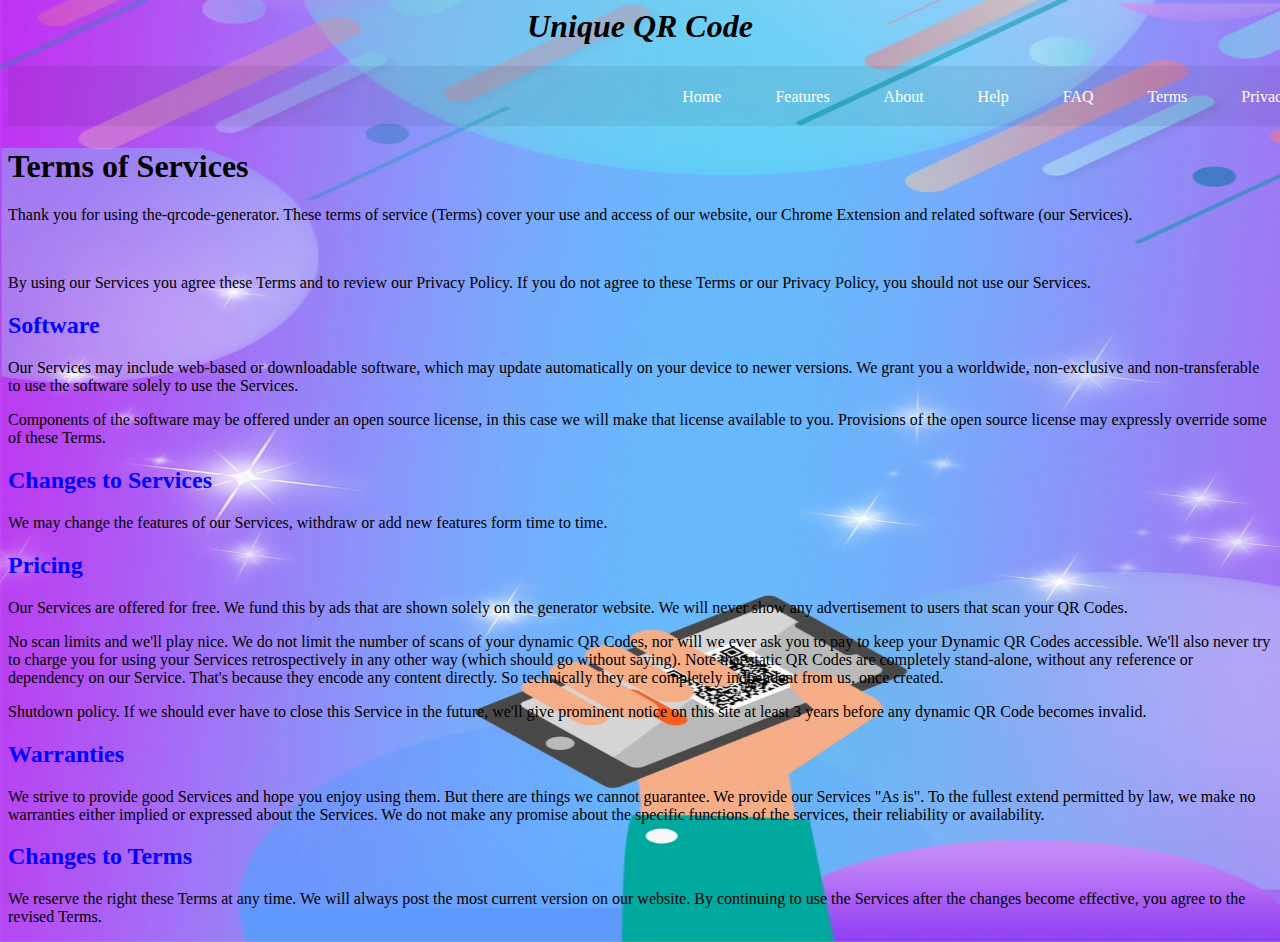
<file: Terms.html>
<html>
<head>
<title>QRCode</title>
<link rel="stylesheet" type="text/css" href="style.css" />
<style>
body {
background-image:url(images/pngtree.jpg);
  background-size: 105% 100%;
    }
</style>
<meta charset="utf-8" />
</head><body text="#000000">
<center><h1 ="name"><i>Unique QR Code</i></h1></center>
<div id="main">
   <nav>
     <ul>
     <li><a href="index.html">Home</a></li>
     <li><a href="Features.html">Features</a></li>
     <li><a href="About.html">About</a></li>
     <li><a href="Help.html">Help</a></li>
     <li><a href="Faq.html">FAQ</a></li>
     <li><a href="Terms.html">Terms</a></li>
     <li><a href="Privacy.html">Privacy</a></li>
     </ul>  
   </nav>
</div>
<b><h1 style="color:black;">Terms of Services</h1></b>
<p>Thank you for using the-qrcode-generator. These terms of service (Terms) cover your use and access of our website, our Chrome Extension and related software (our Services).</p><br />
<p>By using our Services you agree these Terms and to review our Privacy Policy. If you do not agree to these Terms or our Privacy Policy, you should not use our Services.</p>

<h2 style="color:blue;"><b>Software</b></h2>
<p>Our Services may include web-based or downloadable software, which may update automatically on your device to newer versions. We grant you a worldwide, non-exclusive and non-transferable to use the software solely to use the Services.</p> <p>Components of the software may be offered under an open source license, in this case we will make that license available to you. Provisions of the open source license may expressly override some of these Terms.</p>

<h2 style="color:blue;"><b>Changes to Services</b></h2>
<p>We may change the features of our Services, withdraw or add new features form time to time.</p>

<h2 style="color:blue;"><b>Pricing</b></h2>
<p>Our Services are offered for free. We fund this by ads that are shown solely on the generator website. We will never show any advertisement to users that scan your QR Codes.</p>

<p>No scan limits and we'll play nice. We do not limit the number of scans of your dynamic QR Codes, nor will we ever ask you to pay to keep your Dynamic QR Codes accessible. We'll also never try to charge you for using your Services retrospectively in any other way (which should go without saying). Note that static QR Codes are completely stand-alone, without any reference or dependency on our Service. That's because they encode any content directly. So technically they are completely indpendent from us, once created.</p>

<p>Shutdown policy. If we should ever have to close this Service in the future, we'll give prominent notice on this site at least 3 years before any dynamic QR Code becomes invalid.</p>

<h2 style="color:blue;"><b>Warranties</b></h2>
<p>We strive to provide good Services and hope you enjoy using them. But there are things we cannot guarantee. We provide our Services "As is". To the fullest extend permitted by law, we make no warranties either implied or expressed about the Services. We do not make any promise about the specific functions of the services, their reliability or availability.</p>

<h2 style="color:blue;"><b>Changes to Terms</b></h2>
<p>We reserve the right these Terms at any time. We will always post the most current version on our website. By continuing to use the Services after the changes become effective, you agree to the revised Terms.</p>
</body>
</html>
</file>
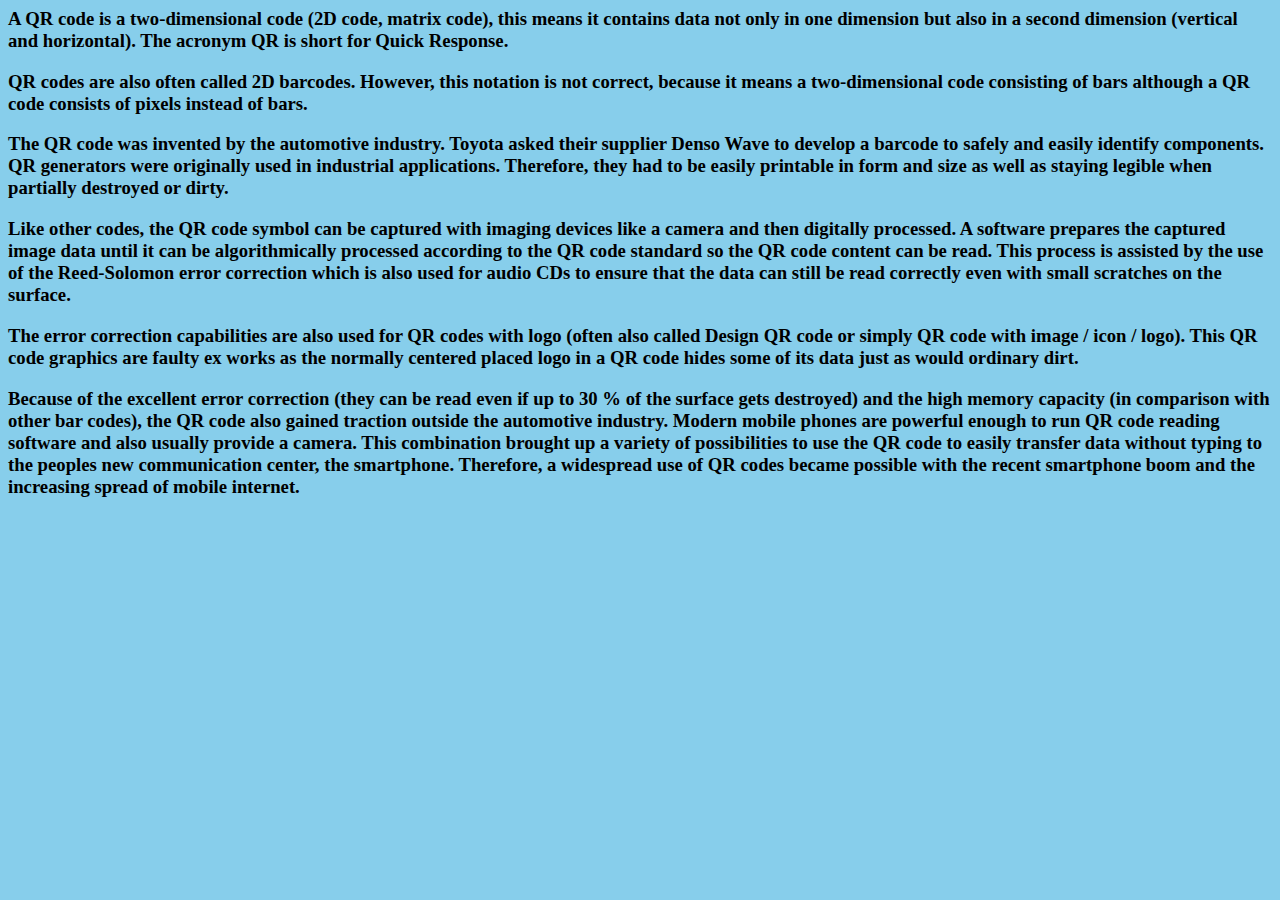
<file: FAQ's/What-is-a-qrcode.html>
<html>
<head><title>QR Code</title></head>
<body bgcolor="skyblue" text="black">
<h3><p>A QR code is a two-dimensional code (2D code, matrix code), this means it contains data not only in one dimension but also in a second dimension (vertical and horizontal). The acronym QR is short for Quick Response.</p>

<p>QR codes are also often called 2D barcodes. However, this notation is not correct, because it means a two-dimensional code consisting of bars although a QR code consists of pixels instead of bars.</p>

<p>The QR code was invented by the automotive industry. Toyota asked their supplier Denso Wave to develop a barcode to safely and easily identify components. QR generators were originally used in industrial applications. Therefore, they had to be easily printable in form and size as well as staying legible when partially destroyed or dirty.</p>

<p>Like other codes, the QR code symbol can be captured with imaging devices like a camera and then digitally processed. A software prepares the captured image data until it can be algorithmically processed according to the QR code standard so the QR code content can be read. This process is assisted by the use of the Reed-Solomon error correction which is also used for audio CDs to ensure that the data can still be read correctly even with small scratches on the surface.</p>

<p>The error correction capabilities are also used for QR codes with logo (often also called Design QR code or simply QR code with image / icon / logo). This QR code graphics are faulty ex works as the normally centered placed logo in a QR code hides some of its data just as would ordinary dirt.</p>

<p>Because of the excellent error correction (they can be read even if up to 30 % of the surface gets destroyed) and the high memory capacity (in comparison with other bar codes), the QR code also gained traction outside the automotive industry. Modern mobile phones are powerful enough to run QR code reading software and also usually provide a camera. This combination brought up a variety of possibilities to use the QR code to easily transfer data without typing to the peoples new communication center, the smartphone. Therefore, a widespread use of QR codes became possible with the recent smartphone boom and the increasing spread of mobile internet.</p></h3>
</body>
</html>
</file>
<file: style.css>
{
	margin :0;
	padding: 0;
	font-family: Verdana, Geneva, sans-serif;
}
nav{
	width: 105%;
	height: 60px;
	background-color:#0001;
	line-height: 30px;
}
nav ul{
	float:right;
	margin-right:20px;
	}

nav ul li{
	list-style-type:none;
	display: inline-block;
	transition: 0.4s all;
}
nav ul li:hover{
	 background-color:#F39d1a;
}
nav ul li a{
	text-decoration: none;
	color:#FFFFFF;
	padding:25px;
}
</file>
